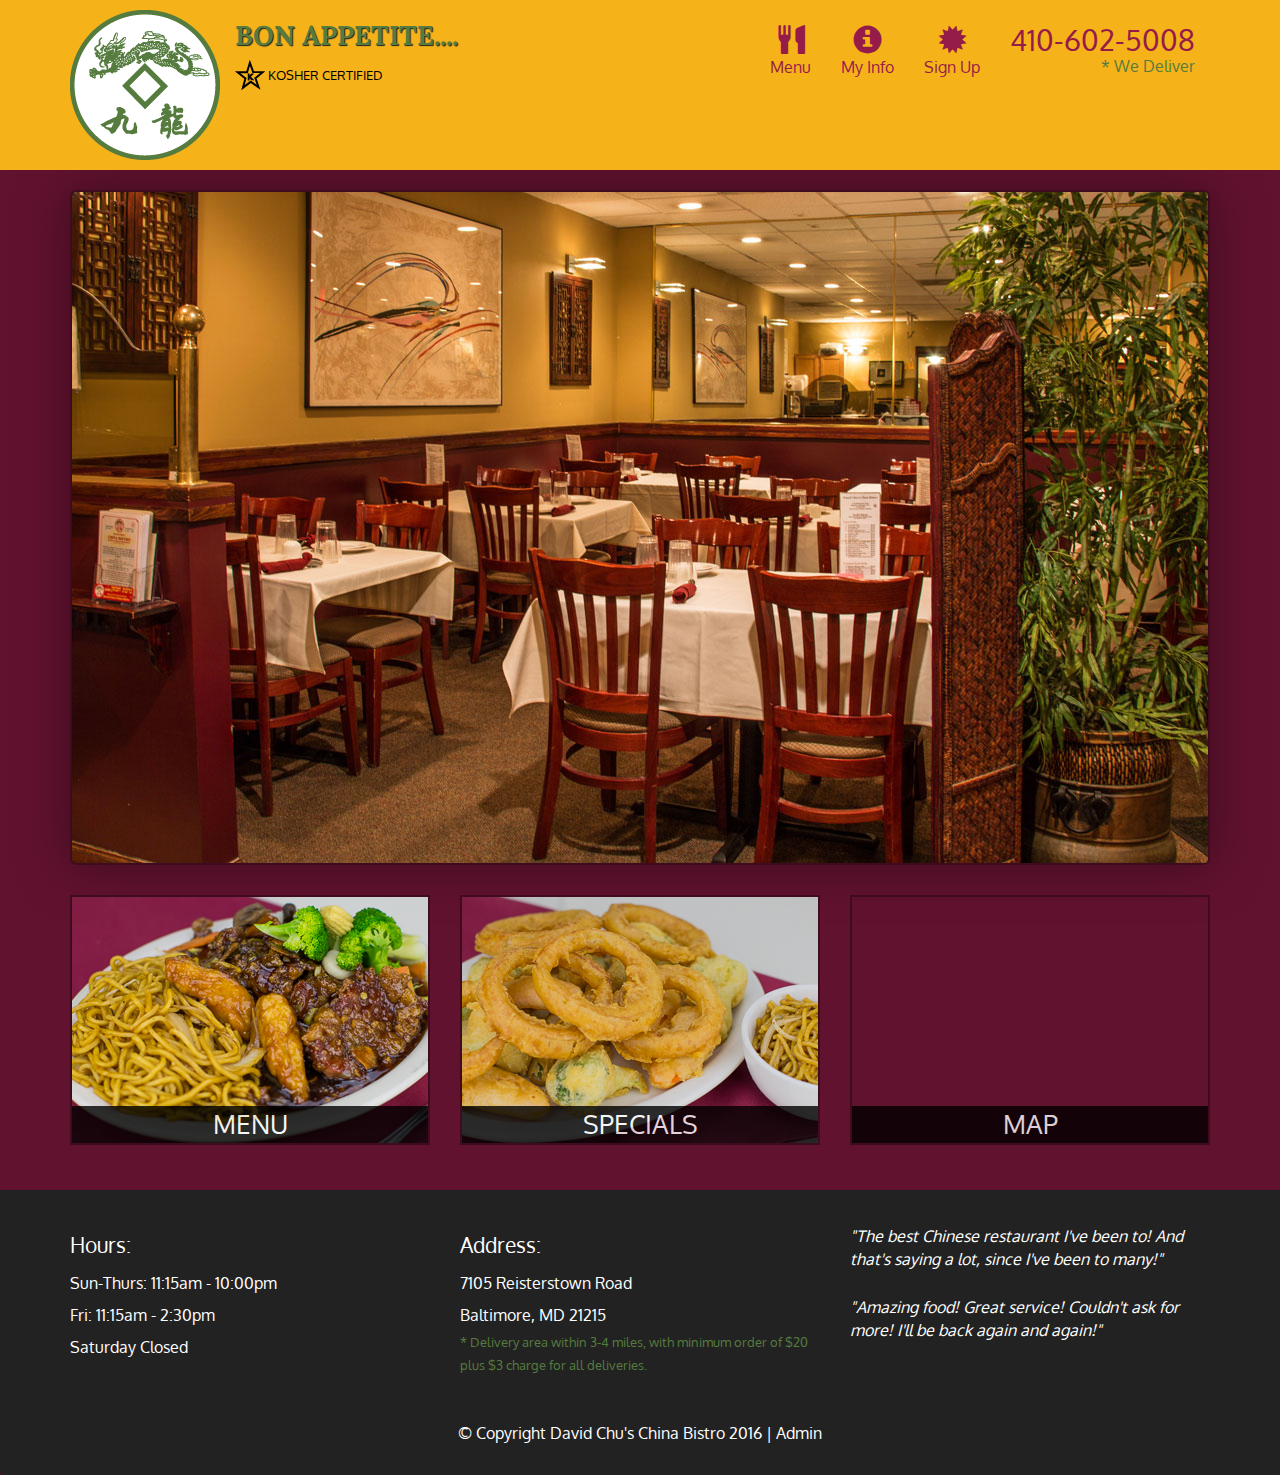
<file: index.html>
<!DOCTYPE html>
<html lang="en">
  <head>
    <meta charset="utf-8">
    <meta http-equiv="X-UA-Compatible" content="IE=edge">
    <meta name="viewport" content="width=device-width, initial-scale=1">
    <title>The Restaurant</title>
    <link href='https://fonts.googleapis.com/css?family=Oxygen:400,300,700' rel='stylesheet' type='text/css'>
    <link href='https://fonts.googleapis.com/css?family=Lora' rel='stylesheet' type='text/css'>
    <link rel="stylesheet" href="css/bootstrap.min.css">
    <link rel="stylesheet" href="css/restaurant.css">
    <link rel="stylesheet" href="css/common.css">
  </head>
  <body ng-app="restaurant" ng-strict-di>

    <!-- Fixed position loading indicator -->
    <loading class="loading-indicator"></loading>

    <header>
      <nav id="header-nav" class="navbar navbar-default">
        <div class="container">
          <div class="navbar-header">
            <a href="index.html" class="pull-left visible-md visible-lg">
              <div id="logo-img" alt="Logo image"></div>
            </a>

            <div class="navbar-brand">
              <a href="index.html"><h1>Bon Appetite....</h1></a>
              <p>
              <img src="images/star-k-logo.png" alt="Kosher certification">
              <span>Kosher Certified</span>
              </p>
            </div>

            <button id="navbarToggle" type="button" class="navbar-toggle collapsed" data-toggle="collapse" data-target="#collapsable-nav" aria-expanded="false">
              <span class="sr-only">Toggle navigation</span>
              <span class="icon-bar"></span>
              <span class="icon-bar"></span>
              <span class="icon-bar"></span>
            </button>
          </div>

          <div id="collapsable-nav" class="collapse navbar-collapse">
            <ul id="nav-list" class="nav navbar-nav navbar-right">
              <li id="navHomeButton" class="visible-xs">
                <a href="index.html">
                  <span class="glyphicon glyphicon-home"></span> Home</a>
              </li>
              <li id="navMenuButton" ui-sref-active="active">
                <a ui-sref="public.menu">
                  <span class="glyphicon glyphicon-cutlery"></span><br class="hidden-xs"> Menu</a>
              </li>
              <li>
                <a ui-sref="public.info">
                  <span class="glyphicon glyphicon-info-sign"></span><br class="hidden-xs"> My Info</a>
              </li>
              <li>
                <a ui-sref="public.sign-up">
                  <span class="glyphicon glyphicon-certificate"></span><br class="hidden-xs"> Sign Up</a>
              </li>
              <li id="phone" class="hidden-xs">
                <a href="tel:410-602-5008">
                  <span>410-602-5008</span></a><div>* We Deliver</div>
              </li>
            </ul><!-- #nav-list -->
          </div><!-- .collapse .navbar-collapse -->
        </div><!-- .container -->
      </nav><!-- #header-nav -->
    </header>

    <div id="call-btn" class="visible-xs">
      <a class="btn" href="tel:410-602-5008">
        <span class="glyphicon glyphicon-earphone"></span>
        410-602-5008
      </a>
    </div>
    <div id="xs-deliver" class="text-center visible-xs">* We Deliver</div>

    <ui-view>
      <div class="text-center initial-loading">
        <h2>Loading Site...</h2>
      </div>
    </ui-view>

    <footer class="panel-footer">
      <div class="container">
        <div class="row">
          <section id="hours" class="col-sm-4">
            <span>Hours:</span><br>
            Sun-Thurs: 11:15am - 10:00pm<br>
            Fri: 11:15am - 2:30pm<br>
            Saturday Closed
            <hr class="visible-xs">
          </section>
          <section id="address" class="col-sm-4">
            <span>Address:</span><br>
            7105 Reisterstown Road<br>
            Baltimore, MD 21215
            <p>* Delivery area within 3-4 miles, with minimum order of $20 plus $3 charge for all deliveries.</p>
            <hr class="visible-xs">
          </section>
          <section id="testimonials" class="col-sm-4">
            <p>"The best Chinese restaurant I've been to! And that's saying a lot, since I've been to many!"</p>
            <p>"Amazing food! Great service! Couldn't ask for more! I'll be back again and again!"</p>
          </section>
        </div>
        <div class="text-center">
          &copy; Copyright David Chu's China Bistro 2016 |
          <a ui-sref="admin.auth">Admin</a></div>
      </div>
    </footer>

    <!-- Libs -->
    <script src="lib/jquery-2.1.4.min.js"></script>
    <script src="lib/bootstrap.min.js"></script>
    <script src="lib/angular.min.js"></script>
    <script src="lib/angular-ui-router.min.js"></script>

    <!-- Main Restaurant Module -->
    <script src="src/restaurant.module.js"></script>

    <!-- Common Module -->
    <script src="src/common/common.module.js"></script>
    <script src="src/common/loading/loading.component.js"></script>
    <script src="src/common/loading/loading.interceptor.js"></script>
    <script src="src/common/menu.service.js"></script>

    <!-- Public Module -->
    <script src="src/public/public.module.js"></script>
    <script src="src/public/public.routes.js"></script>
    <script src="src/public/menu/menu.controller.js"></script>
    <script src="src/public/menu-category/menu-category.component.js"></script>
    <script src="src/public/menu-items/menu-items.controller.js"></script>
    <script src="src/public/menu-item/menu-item.component.js"></script>
    <script src="src/public/sign-up/signController.js"></script>
    <script src="src/public/sign-up/sign-up-component.js"></script>
    <script src="src/public/info/infoController.js"></script>
    <script src="src/public/UserDataService.js"></script>

    <!-- ADMIN SITE -->

    <!--Application files -->

  </body>

</html>
</file>
<file: css/restaurant.css>
body {
  font-size: 16px;
  color: #fff;
  background-color: #61122f;
  font-family: 'Oxygen', sans-serif;
}

.initial-loading {
  margin-top: 60px;
}

/** HEADER **/
#header-nav {
  background-color: #f6b319;
  border-radius: 0;
  border: 0;
}

#logo-img {
  background: url('../images/restaurant-logo_large.png') no-repeat;
  width: 150px;
  height: 150px;
  margin: 10px 15px 10px 0;
}

.navbar-brand {
  padding-top: 25px;
}
.navbar-brand h1 { /* Restaurant name */
  font-family: 'Lora', serif;
  color: #557c3e;
  font-size: 1.5em;
  text-transform: uppercase;
  font-weight: bold;
  text-shadow: 1px 1px 1px #222;
  margin-top: 0;
  margin-bottom: 0;
  line-height: .75;
}
.navbar-brand a:hover, .navbar-brand a:focus {
  text-decoration: none;
}
.navbar-brand p { /* Kosher cert */
  color: #000;
  text-transform: uppercase;
  font-size: .7em;
  margin-top: 15px;
}
.navbar-brand p span { /* Star-K */
  vertical-align: middle;
}

#nav-list {
  margin-top: 10px;
}
#nav-list a {
  color: #951C49;
  text-align: center;
}
#nav-list a:hover {
  background: #E7E7E7;
}
#nav-list a span {
  font-size: 1.8em;
}

#phone {
  margin-top: 5px;
}
#phone a { /* Phone number */
  text-align: right;
  padding-bottom: 0;
}
#phone div { /* We Deliver */
  color: #557c3e;
  text-align: right;
  padding-right: 15px;
}

.navbar-header button.navbar-toggle, .navbar-header .icon-bar {
  border: 1px solid #61122f;
}
.navbar-header button.navbar-toggle {
  clear: both;
  margin-top: -30px;
}
/* END HEADER */

/* FOOTER */
.panel-footer {
  margin-top: 30px;
  padding-top: 35px;
  padding-bottom: 30px;
  background-color: #222;
  border-top: 0;
}
.panel-footer div.row {
  margin-bottom: 35px;
}
#hours, #address {
  line-height: 2;
}
#hours > span, #address > span {
  font-size: 1.3em;
}
#address p {
  color: #557c3e;
  font-size: .8em;
  line-height: 1.8;
}
#testimonials {
  font-style: italic;
}
#testimonials p:nth-child(2) {
  margin-top: 25px;
}
a[ui-sref="admin.auth"] {
  color: #fff;
}
/* END FOOTER */

/********** Medium devices only **********/
@media (min-width: 992px) and (max-width: 1199px) {
  /* Header */
  #logo-img {
    background: url('../images/restaurant-logo_medium.png') no-repeat;
    width: 100px;
    height: 100px;
    margin: 5px 5px 5px 0;
  }
  /* End Header */
}


/********** Extra small devices only **********/
@media (max-width: 767px) {
  /* Header */
  .navbar-brand {
    padding-top: 10px;
    height: 80px;
  }
  .navbar-brand h1 { /* Restaurant name */
    padding-top: 10px;
    font-size: 5vw; /* 1vw = 1% of viewport width */
  }
  .navbar-brand p { /* Kosher cert */
    font-size: .6em;
    margin-top: 12px;
  }
  .navbar-brand p img { /* Star-K */
    height: 20px;
  }

  #collapsable-nav a { /* Collapsed nav menu text */
    font-size: 1.2em;
  }
  #collapsable-nav a span { /* Collapsed nav menu glyph */
    font-size: 1em;
    margin-right: 5px;
  }

  #call-btn > a {
    font-size: 1.5em;
    display: block;
    margin: 0 20px;
    padding: 10px;
    border: 2px solid #fff;
    background-color: #f6b319;
    color: #951c49;
  }
  #xs-deliver {
    margin-top: 5px;
    font-size: .7em;
    letter-spacing: .1em;
    text-transform: uppercase;
  }
  /* End Header */

  /* Footer */
  .panel-footer section {
    margin-bottom: 30px;
    text-align: center;
  }
  .panel-footer section:nth-child(3) {
    margin-bottom: 0; /* margin already exists on the whole row */
  }
  .panel-footer section hr {
    width: 50%;
  }
  /* End Footer */
}


/********** Super extra small devices Only :-) (e.g., iPhone 4) **********/
@media (max-width: 479px) {
  /* Header */
  .navbar-brand h1 { /* Restaurant name */
    padding-top: 5px;
    font-size: 6vw;
  }
  /* End Header */
}
</file>
<file: css/common.css>
.loading-indicator {
    display: block;
    width: 70px;
    position: fixed;
    left: 0;
    right: 0;
    margin: 0 auto;
    top: 40%;
    z-index: 100;
    background-color: #FFF;
}

.loading-indicator img {
    width: 70px;
    background-color: #FFF;
}

.ui-view-placeholder {
    margin-top: 60px;
}
</file>
